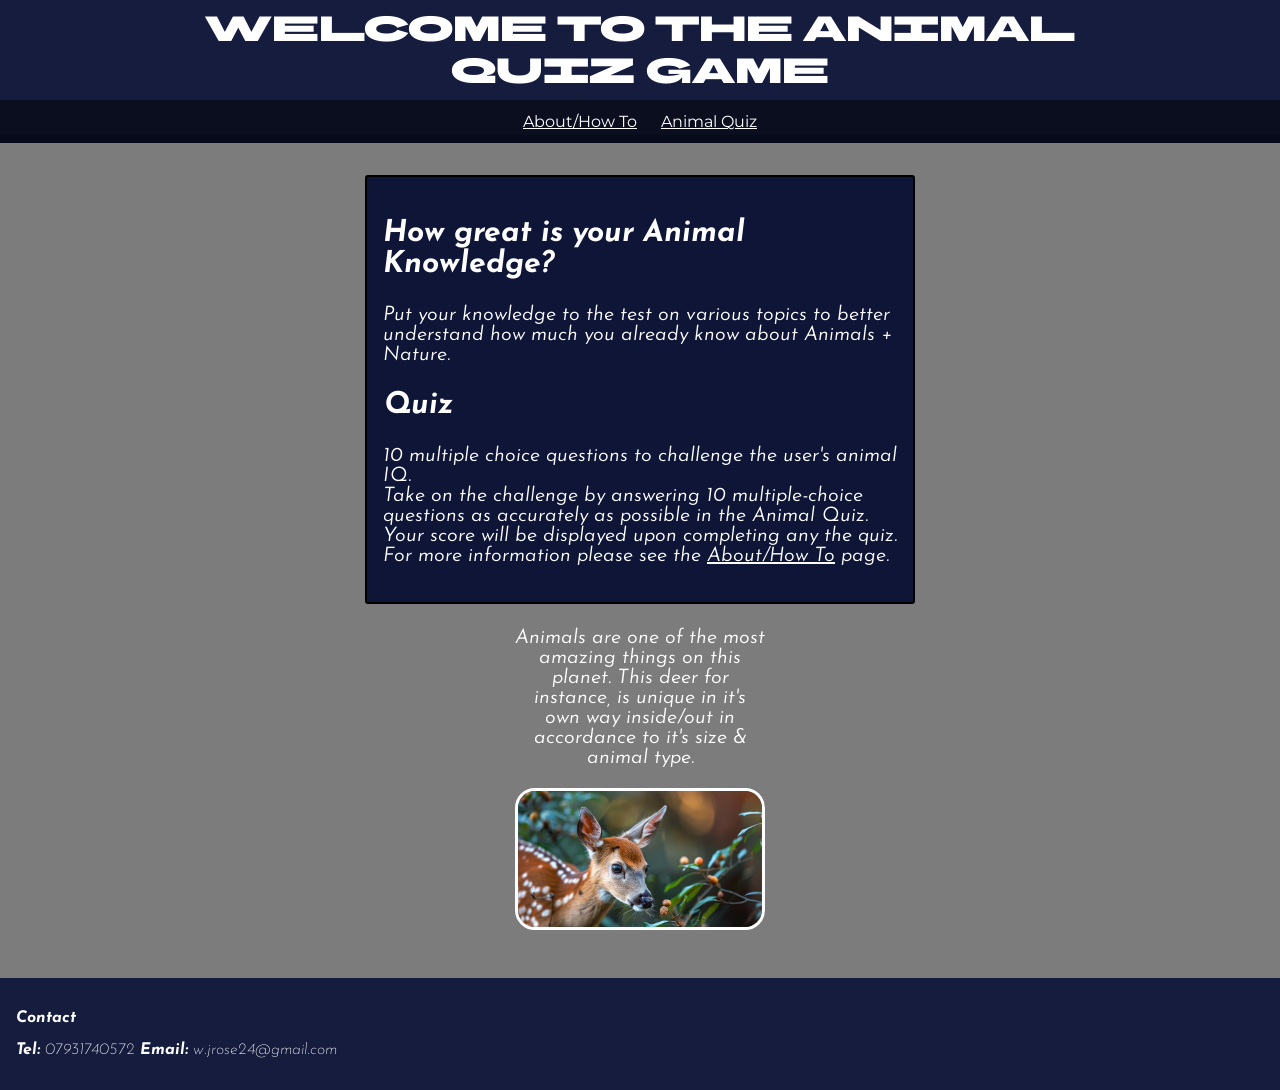
<file: index.html>
<!DOCTYPE html>
<html lang="en">
    <head>
            <meta charset="utf-8">
            <meta name="keywords" content="quiz, pop quiz, challenge, brain challenge"> 
            <meta name="description" content="You're welcomed to come and test how well your knowledge is in the ultimate brain challenge">
            <meta name="viewport" content="width=device-width, initial-scale=1.0"> 
            <title>The Animal Quiz</title> <!--title displays the name of the page on the tab-->
            <link href="https://fonts.googleapis.com/css2?family=BBH+Sans+Bartle&family=Space+Mono:ital,wght@0,400;0,700;1,400;1,700&display=swap" rel="stylesheet">
            <link href="https://fonts.googleapis.com/css2?family=BBH+Sans+Bartle&family=Josefin+Sans:ital,wght@0,100..700;1,100..700&family=Montserrat:ital,wght@0,100..900;1,100..900&family=Space+Mono:ital,wght@0,400;0,700;1,400;1,700&display=swap" rel="stylesheet">
            <link href='css/indexStyle.css' rel='stylesheet'>
            
    </head>
        <body>
        <header><!--this header tag is like an id for this header section-->
            <h1 id="title">Welcome to the Animal Quiz Game</h1>
          <nav>
                <ul>
                    <li>
                    <a class="h-link" href='components/how-to.html'>About/How To
                    </a>
                    </li>

                    <li>
                    <a class="h-link" href='components/animalQuiz.html'>Animal Quiz
                    </a>
                    </li>
                    
                    <!-- <li><label for="account"></label>
                      <select id="account" name="account">
                      <option value="log-in">
                      <a class="h-link" href="#">Log In</a></option>
                      <option value="sign-up"><a class="h-link" href="#" target="_blank">Sign Up</a></option>
                      </select>
                    </li> -->
                </ul>
            </nav>
        </header>

          <main>
        <section>
              <h2>How great is your Animal Knowledge?</h2>
                <p>Put your knowledge to the test on various topics to better understand how much you already know
                about <em>Animals + Nature.</em></p>

              <h2>Quiz</h2>
                <p>10 multiple choice questions to challenge the user's animal IQ.<br>
                   Take on the challenge by answering 10 multiple-choice questions as accurately as possible in the Animal Quiz. Your score will be displayed upon completing any
                   the quiz.<br>
                   For more information please see the <a href='components/how-to.html'>About/How To</a> page.</p>
            </section>
            <figure>
                <figcaption>Animals are one of the most amazing things on this planet. This deer for instance, is unique in it's own way inside/out in accordance to it's size & animal type.
                </figcaption>
                <br>
                <img class="deer" src="./assets/deer-nature.jpg" alt="A Deer" height="150" width="230">
            </figure>
          </main>

          <footer>
            <p><strong>Contact</strong></p>
            <p><strong>Tel:</strong> <em>07931740572</em> <strong>Email: </strong><em>w.jrose24@gmail.com</em></p>
          </footer>
        <!--<a href="#top">Top of page</a>-->
        <!--<script src="js/main.js"></script>-->
        </body>

 </html>
</file>
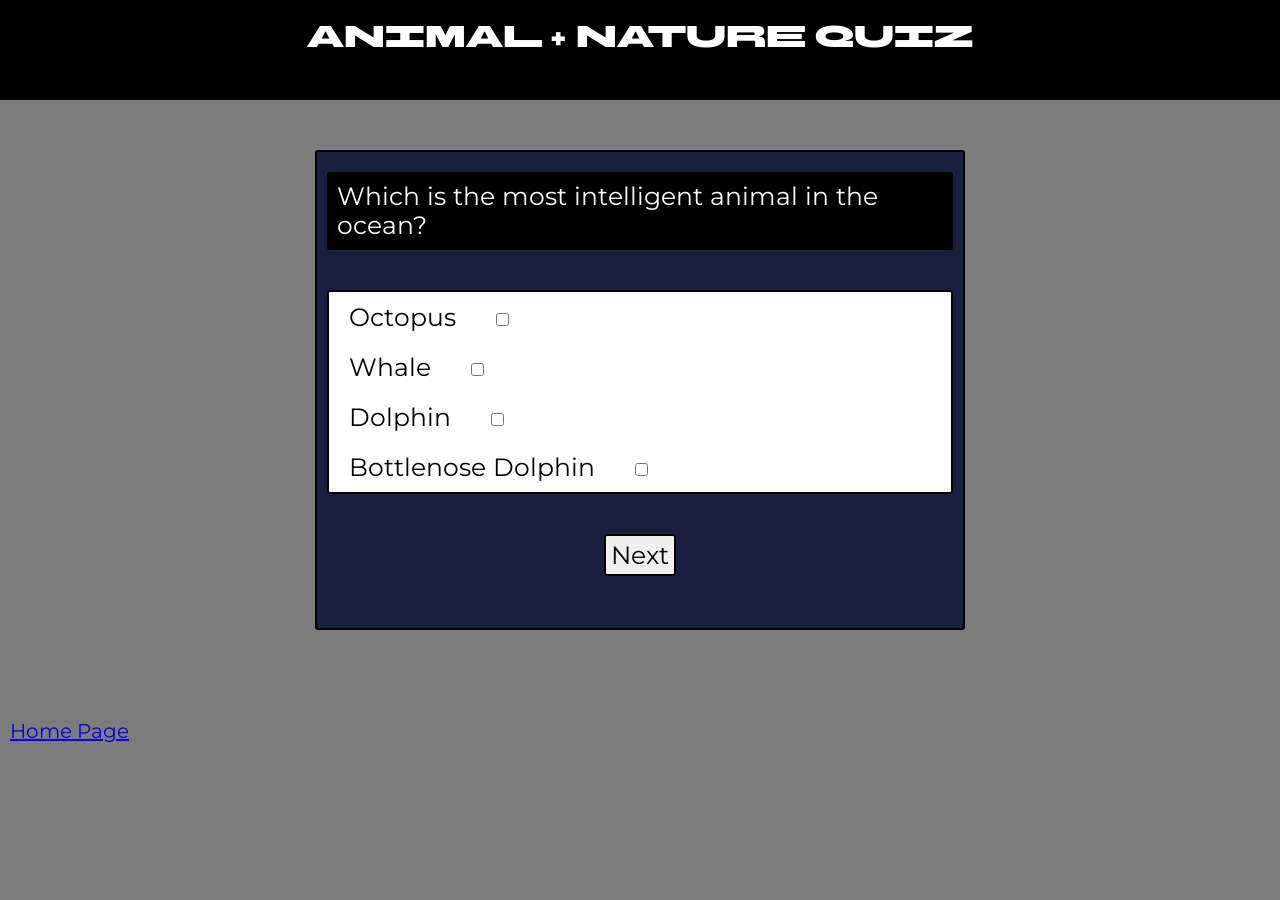
<file: components/animalQuiz.html>
<!DOCTYPE html>
<html lang="en">
   <head>
      <meta charset="utf-8">
      <meta name="viewport" content="width=device-width, initial-scale=1.0"> 
      <title>Animal Quiz</title>
      <link href="https://fonts.googleapis.com/css2?family=BBH+Sans+Bartle&family=Space+Mono:ital,wght@0,400;0,700;1,400;1,700&display=swap" rel="stylesheet">
      <link href="https://fonts.googleapis.com/css2?family=BBH+Sans+Bartle&family=Josefin+Sans:ital,wght@0,100..700;1,100..700&family=Montserrat:ital,wght@0,100..900;1,100..900&family=Space+Mono:ital,wght@0,400;0,700;1,400;1,700&display=swap" rel="stylesheet">
      <link href="../css/normalize.css" rel="stylesheet"> <!--this is a cascading style sheet which enable the DOM to build html elements in tune with modern web page standards-->
      <link href="../css/animalQuiz.css" rel="stylesheet">
   </head>
   <body>
      <div id="header">
         <h1>Animal + Nature Quiz</h1>
      </div>
      <!-- <h2>Lets Go!</h2> -->
      <form id="answer-form">
      <section id="question-container">
         <p id="question"></p>
         <ul id="answers"></ul>
            <!-- questions added by javascript -->
            <!-- answers are added via javascript -->
      </section>
      <button id="submit">Next</button>
      </form>
      <div id="results">
         <p class="results">Your Score: <span id="user-score"></span>/10</p>
      </div>
         <a href="../index.html">Home Page</a> <!--link syntax to exit outside of the folder-->

   <script src="../js/main.js"></script>
   </body>
</html>
</file>
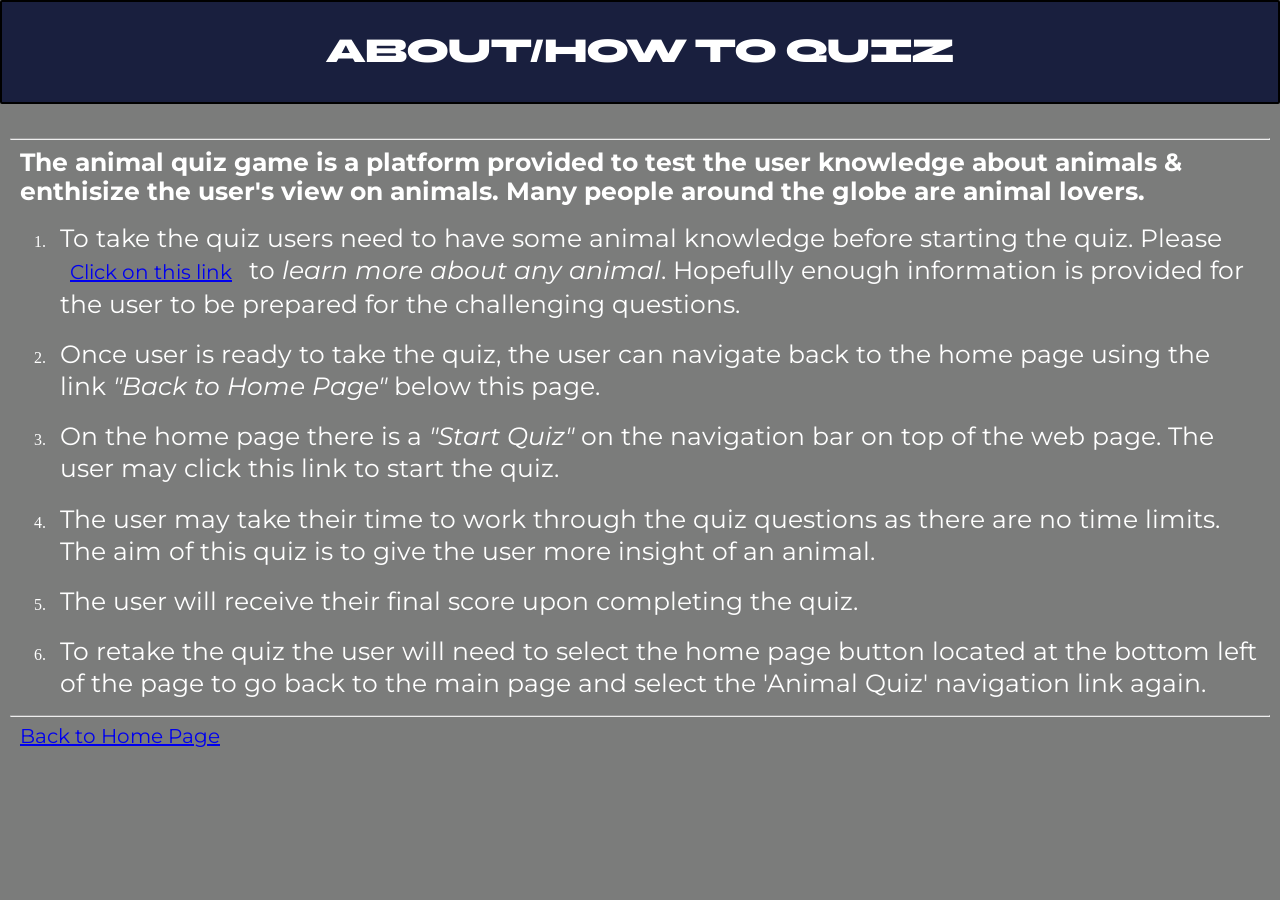
<file: components/how-to.html>
<!DOCTYPE html>
<html lang="en">
<head>

  <meta charset="utf-8">
  <meta name="keywords" content="about quiz, how to quiz, quiz info, quiz information">
  <meta name="viewport" content="width=device-width, initial-scale=1.0"> 
  <title>About/HowTo</title>
  <link href="https://fonts.googleapis.com/css2?family=BBH+Sans+Bartle&family=Space+Mono:ital,wght@0,400;0,700;1,400;1,700&display=swap" rel="stylesheet">
  <link href="https://fonts.googleapis.com/css2?family=BBH+Sans+Bartle&family=Josefin+Sans:ital,wght@0,100..700;1,100..700&family=Montserrat:ital,wght@0,100..900;1,100..900&family=Space+Mono:ital,wght@0,400;0,700;1,400;1,700&display=swap" rel="stylesheet">
  <link href="../css/normalize.css" rel="stylesheet"> <!--this is a cascading style sheet which enable the DOM to build html elements in tune with modern web page standards-->
  <link href="../css/how-to.css" rel="stylesheet">
  <!--<meta name="description" content="" to put the beginning of sentence of first <p> line for the description--> 
</head>
<body>
  <div class="header">
    <h1>About/How To Quiz</h1>
  </div>
  
<main>
  <hr>
    <p class="how-to"><strong>The animal quiz game is a platform provided to test the user knowledge about animals & enthisize 
    the user's view on animals. Many people around the globe are animal lovers.</strong>
    </p>
  <ol>
    <li>
    <p class="how-to">To take the quiz users need to have some animal knowledge before starting the quiz.
    Please <a href="https://a-z-animals.com/animals/" target="_blank">Click on this link</a> to <em>learn more about any animal</em>. 
    Hopefully enough information is provided for the user to be prepared for the challenging questions.
    </p></li><br>
    <li>
    <p class="how-to">Once user is ready to take the quiz, the user can navigate back to the home page using the link <em>"Back to Home Page"</em> 
    below this page.
    </p></li><br>
    <li>
    <p class="how-to">On the home page there is a <em>"Start Quiz"</em> on the navigation bar on top of the web page.
    The user may click this link to start the quiz.
    </p></li><br>
    <li>
    <p class="how-to">The user may take their time to work through the quiz questions as there are no time limits.
    The aim of this quiz is to give the user more insight of an animal.
    </p></li><br>
    <li>
    <p class="how-to">The user will receive their final score upon completing the quiz.
    </p></li><br>
    <li>
    <p class="how-to">To retake the quiz the user will need to select the home page button located at the bottom left of the page
    to go back to the main page and select the 'Animal Quiz' navigation link again.</p></li>
  </ol>
    <hr>
    <a href="../index.html">Back to Home Page</a>
</main>
</body>  
</html>
</file>
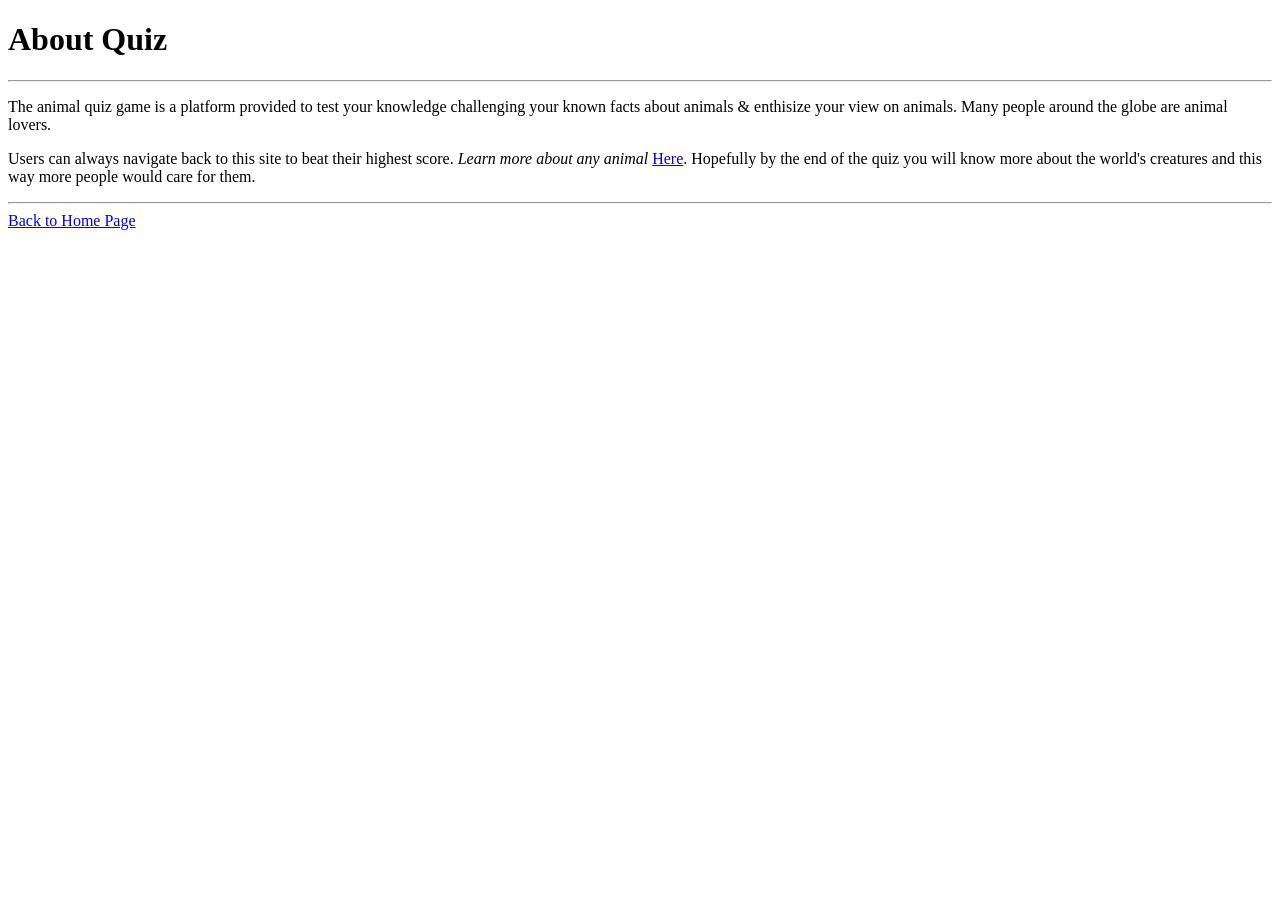
<file: html-files/about.html>
<!DOCTYPE html>
<html>

  <head>
    <meta charset="utf-8">
    <meta name="keywords" content="about quiz, quiz info, quiz information">
    <!--<meta name="description" content="" to put the beginning of sentence of first <p> line for the description--> 
  </head>
    <body>
      <div class="header">
        <h1>About Quiz</h1>
      </div>
      <hr>
        <p>The animal quiz game is a platform provided to test your knowledge challenging your known facts about animals & enthisize 
           your view on animals. Many people around the globe are animal lovers.
           </p>
        <p>Users can always navigate back to this site to beat their highest score. 
        <em>Learn more about any animal</em> <a href="https://a-z-animals.com/animals/">Here</a>.
           Hopefully by the end of the quiz you will know more about the world's creatures and this way more people would care for them.
        </p>
          <hr>
        <a href="../quiz.html">Back to Home Page</a>
    </body>  

</html>
</file>
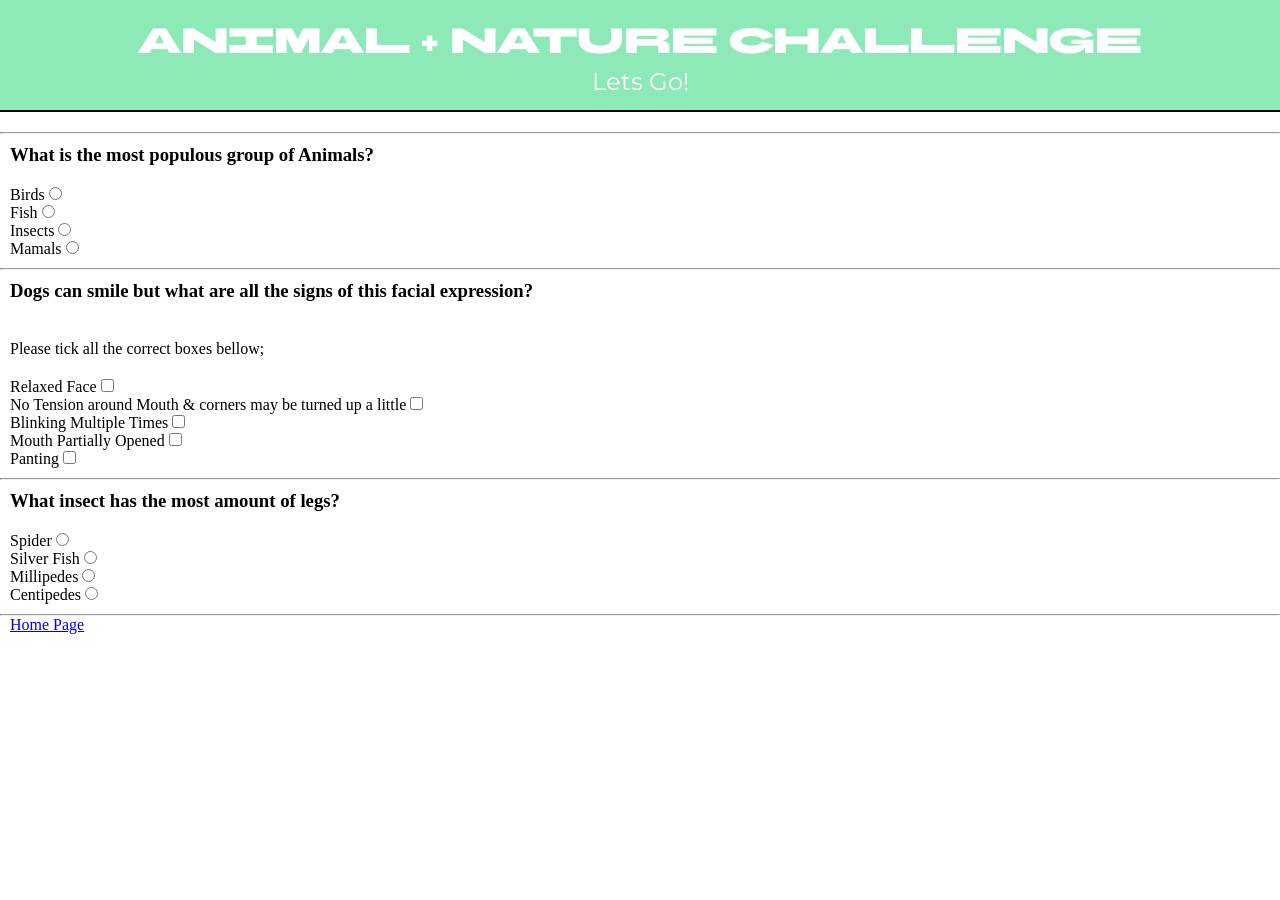
<file: html-files/extended-quiz.html>
<!DOCTYPE html>
<html>

<head>
  <meta charset="utf-8"/>
  <title>Extended Quiz</title>
  <link href="https://fonts.googleapis.com/css2?family=BBH+Sans+Bartle&family=Space+Mono:ital,wght@0,400;0,700;1,400;1,700&display=swap" rel="stylesheet">
  <link href="https://fonts.googleapis.com/css2?family=BBH+Sans+Bartle&family=Josefin+Sans:ital,wght@0,100..700;1,100..700&family=Montserrat:ital,wght@0,100..900;1,100..900&family=Space+Mono:ital,wght@0,400;0,700;1,400;1,700&display=swap" rel="stylesheet">
  <link href="/quiz-css/extended-quiz.css" rel="stylesheet">
</head>
  <body>
    <div id="header">
      <h1>Animal + Nature Challenge</h1>
      <h2>Lets Go!</h2>
    </div>  
    <hr>
  <form>
    <section>
      <h3>What is the most populous group of Animals?</h3> <!--the answer is insects.-->
      <ul>
        <li><label for="birds">Birds</label> <!--the label tag of a form to declare a label for the input type-->
              <input id="birds" type="radio" name="group" value="birds"></li>
        <li><label for="fish">Fish</label>
              <input id="fish" type="radio" name="group" value="fish"></li>
        <li><label for="insects">Insects</label>
              <input id="insects" type="radio" name="group" value="insects"></li>
        <li><label for="mamals">Mamals</label>
              <input id="mamals" type="radio" name="group" value="mamals"></li>
      </ul>
        <hr>
      <h3>Dogs can smile but what are all the signs of this facial expression?</h3><br> <!--reference: https://a-z-animals.com/pets/dogs/dog-facts/reasons-dogs-smile/-->
         <p>Please tick all the correct boxes bellow;</p> <!--the answer is relaxed-face, no tension around mouth corners may be turned up a little, mouth partially opened & panting-->
      <ul>
        <li><label for="relaxed">Relaxed Face</label>
              <input id="relaxed" type="checkbox" name="signs" value="relaxed-face"></li>
        <li><label for="no-tension">No Tension around Mouth & corners may be turned up a little</label>
              <input id="no-tension" type="checkbox" name="signs" value="no-tension"></li>
        <li><label for="blinking">Blinking Multiple Times</label>
              <input id="blinking" type="checkbox" name="signs" value="blinking"></li>
        <li><label for="mouth-opened">Mouth Partially Opened</label>
              <input id="mouth-opened" type="checkbox" name="signs" value="mouth-opened"></li>
        <li><label for="panting">Panting</label>
              <input id="panting" type="checkbox" name="signs" value="panting"></li>
      </ul>
        <hr>
      <h3>What insect has the most amount of legs?</h3> <!--the answer is millipedes-->
      <ul>
        <li><label for="spider">Spider</label>
              <input id="spider" type="radio" name="legs" value="spider"></li>
        <li><label for="silver-fish">Silver Fish</label>
              <input id="silver-fish" type="radio" name="legs" value="silver-fish"></li>
        <li><label for="millipedes">Millipedes</label>
            <input id="millipedes" type="radio" name="legs" value="millipedes"></li>
        <li><label for="centipedes">Centipedes</label>
              <input id="centipedes" type="radio" name="legs" value="centipedes"></li>
      </ul>
        <hr>
    </section>
  </form>

  <a href="../quiz.html">Home Page</a> <!--link syntax to exit outside of the folder-->
  </body>

</html>
</file>
<file: css/indexStyle.css>
/* Universal box sizing */
* {
  box-sizing: border-box;
}

html {
  width: 100%;
  overflow-x: clip;
}

body {
  margin: 0;
  width: 100%;
}

/* Header */
header {
  position: fixed;
  z-index: 10;
  top: 0;
  left: 0;
  width: 100%;
  min-height: 135px;
  text-align: center;
  color: white;
  background-color: rgba(9, 16, 52, 0.95);
}

/* Page title */
#title {
  width: min(100%, 900px);
  margin: 0 auto;
  padding: 8px 12px;
  font-size: 35px;
  font-family: 'BBH Sans Bartle', sans-serif;
  font-weight: 400;
  font-style: normal;
  letter-spacing: 0;
  overflow-wrap: break-word;
}

/* Navigation */
nav ul {
  position: relative;
  margin: 0;
  padding: 12px;
  display: flex;
  flex-wrap: wrap;
  justify-content: center;
  align-items: center;
  gap: 8px;
  background-color: rgba(0, 0, 0, 0.5);
  font-family: 'Montserrat', sans-serif;
  font-weight: 400;
  font-style: normal;
  list-style: none;
}

nav li {
  display: block;
  width: auto;
  padding: 0 8px;
  text-align: center;
}

a {
  color: white;
  overflow-wrap: anywhere;
}

a:hover {
  color: rgba(17, 191, 14, 0.8);
}

/* Headings */
h2 {
  font-size: 30px;
}

/* Main content */
main {
  position: relative;
  top: 135px;
  width: 100%;
  margin: 0;
  padding: 16px;
  background-color: rgba(45, 47, 45, 0.628);
  font-family: 'Josefin Sans', sans-serif;
  font-weight: 350;
  font-style: italic;
  font-size: 20px;
}

/* Content section */
section {
  position: relative;
  top: 24px;
  width: calc(100% - 24px);
  max-width: 550px;
  min-height: 400px;
  height: auto;
  margin: 0 auto 48px;
  padding: 16px;
  color: white;
  background-color: rgba(9, 16, 52, 0.95);
  border: 2px solid #000;
  border-radius: 3px;
}

/* Deer image container */
figure {
  position: relative;
  left: auto;
  bottom: auto;
  width: 100%;
  max-width: 250px;
  margin: 32px auto;
  color: #fff;
  text-align: center;
}

img.deer {
  display: block;
  width: 100%;
  max-width: 250px;
  height: auto;
  margin: 0 auto;
  border: 3px solid white;
  border-radius: 20px;
}

/* Footer */
footer {
  position: relative;
  bottom: auto;
  left: auto;
  width: 100%;
  margin-top: 135px;
  padding: 16px;
  color: #fff;
  background-color: rgba(9, 16, 52, 0.95);
  font-family: 'Josefin Sans', sans-serif;
  font-weight: 200;
  font-style: italic;
}

/* Tablet */
@media (min-width: 501px) and (max-width: 900px) {
  header {
    min-height: 125px;
  }

  #title {
    font-size: 28px;
  }

  nav ul {
    gap: 4px;
    padding: 10px;
  }

  nav li {
    padding: 0 6px;
  }

  main {
    top: 125px;
    font-size: 18px;
  }

  section {
    max-width: 520px;
  }

  h2 {
    font-size: 26px;
  }
}

/* Mobile */
@media (max-width: 500px) {
  header {
    min-height: 123px;
  }

  #title {
    margin: 8px auto;
    padding: 4px 8px;
    font-size: 20px;
  }

  nav ul {
    gap: 4px;
    padding: 8px 4px;
  }

  nav li {
    padding: 4px;
    font-size: 13px;
  }

  h2 {
    font-size: 20px;
  }

  main {
    top: 123px;
    padding: 10px;
    font-size: 14px;
  }

  section {
    top: 12px;
    width: 100%;
    min-height: 0;
    padding: 12px;
    margin-bottom: 32px;
  }

  figure {
    max-width: 200px;
    margin: 24px auto;
  }

  img.deer {
    max-width: 180px;
    height: auto;
  }

  footer {
    margin-top: 123px;
    padding: 12px;
    font-size: 12px;
  }
}
</file>
<file: css/animalQuiz.css>
* {
  box-sizing: border-box;
}

#header {
  position: fixed;
  width: 100%;
  z-index: 1;
  top: 0;
  left: 0;
  text-align: center;
  height: 100px;
  background-color: #000;
  color: #fff;
}

body {
  margin: 0;
  background-color: rgba(45, 47, 45, 0.628);
}

h1 {
  width: 100%;
  font-size: 30px;
  font-family: 'BBH Sans Bartle', sans-serif;
  font-weight: 400;
  font-style: normal;
}

/* h2 {
  margin: 0px auto;
  font-family: 'Montserrat', sans-serif;
  font-optical-sizing: auto;
  font-weight: 400;
  font-style: normal;
} */

#answer-form {
  margin: 150px auto 50px;
  border: 2px solid #000;
  border-radius: 3px;
  width: min(650px, calc(100% - 24px));
  min-height: 480px;
  height: auto;
  padding: 10px;
  background-color: rgba(9, 16, 52, 0.854);
  font-family: 'Montserrat', sans-serif;
  font-weight: 400;
  font-style: normal;
  font-size: 25px;
}

#question {
  margin: 10px auto;
  padding: 10px;
  width: 100%;
  min-height: 70px;
  height: auto;
  border-radius: 3px;
  background-color: #000;
  color: #fff;
  overflow-wrap: break-word;
}

#answers {
  margin: 40px auto;
  list-style-type: none;
  line-height: 2em;
  width: 100%;
  padding: 0 10px;
  background-color: #fff;
  color: #000;
  overflow-wrap: break-word;
}

#submit {
  padding: 5px;
  display: block;
  margin: 20px auto;
  max-width: 100%;
}

#answers,
#submit {
  border: 2px solid #000;
  border-radius: 3px;
}

a {
  position: absolute;
  top: 700px;
  display: block;
  margin: 20px 10px;
  font-family: 'Montserrat', sans-serif;
  font-weight: 400;
  font-style: normal;
  font-size: 20px;
  overflow-wrap: break-word;
}

a:hover {
  color: #fff;
}

#results {
  display: none;
  position: relative;
  top: 300px;
  margin: 20px 10px;
  /*width: 100%;
  max-width: 350px;*/
  border: 4px solid #000;
  border-radius: 10px;
  text-align: center;
  font-family: 'Montserrat', sans-serif;
  font-weight: 400;
  font-style: normal;
  font-size: 30px;
  overflow-wrap: break-word;
}

/* Tablets and mobile devices */
@media (max-width: 700px) {
  #header {
    height: auto;
    min-height: 100px;
  }

  h1 {
    font-size: clamp(22px, 5vw, 30px);
    overflow-wrap: break-word;
  }

  #answer-form {
    margin-top: 125px;
    margin-bottom: 30px;
    font-size: 20px;
  }

  #results {
    font-size: 24px;
  }
}

/* Narrow phones and narrow foldable screens */
@media (max-width: 350px) {
  #header {
    min-height: 90px;
  }

  h1 {
    font-size: 21px;
  }

  #answer-form {
    margin-top: 110px;
    width: calc(100% - 16px);
    padding: 8px;
    font-size: 17px;
  }

  #question {
    padding: 8px;
  }

  #answers {
    padding: 0 6px;
    line-height: 1.8em;
  }

  #results {
    font-size: 20px;
  }

  a {
    font-size: 17px;
  }
}
</file>
<file: css/how-to.css>
* {
  box-sizing: border-box;
}

body {
  margin: 0;
  background-color: rgba(45, 47, 45, 0.628);
}

.header {
  position: absolute;
  width: 100%;
  top: 0;
  left: 0;
  min-height: 90px;
  border: 2px solid #000;
  border-radius: 2px;
  text-align: center;
  background-color: rgba(9, 16, 52, 0.854);
  color: #fff;
  padding: 10px;
}

h1 {
  font-family: 'BBH Sans Bartle', sans-serif;
  font-weight: 400;
  font-style: normal;
  overflow-wrap: break-word;
}

main {
  position: relative;
  top: 130px;
  width: 100%;
  padding: 0 10px 30px;
}

li {
  line-height: 2em;
  color: #fff;
  overflow-wrap: break-word;
}

.how-to {
  margin: 0 10px;
  font-family: 'Montserrat', sans-serif;
  font-weight: 400;
  font-style: normal;
  font-size: 25px;
  color: #fff;
  overflow-wrap: break-word;
}

a {
  position: relative;
  margin: 0 10px;
  font-family: 'Montserrat', sans-serif;
  font-weight: 400;
  font-style: normal;
  font-size: 20px;
  overflow-wrap: break-word;
}

a:hover {
  color: #fff;
}

/* Tablets */
@media (max-width: 900px) {
  .header {
    min-height: 90px;
  }

  main {
    top: 110px;
  }

  .how-to {
    font-size: 22px;
  }
}

/* Mobile phones */
@media (max-width: 500px) {
  body {
    width: 100%;
  }

  .header {
    min-height: 100px;
    padding: 8px;
  }

  h1 {
    font-size: clamp(20px, 5vw, 28px);
  }

  main {
    top: 110px;
    padding: 0 8px 25px;
  }

  li {
    line-height: 1.8em;
  }

  .how-to {
    margin: 0 4px;
    font-size: 18px;
  }

  a {
    margin: 0 4px;
    font-size: 17px;
  }
}

/* Narrow phones and foldable screens */
@media (max-width: 350px) {
  .header {
    min-height: 90px;
  }

  h1 {
    font-size: 20px;
  }

  main {
    top: 100px;
    padding-right: 5px;
    padding-left: 5px;
  }

  .how-to {
    font-size: 16px;
  }

  a {
    font-size: 16px;
  }
}
</file>
<file: quiz-css/extended-quiz.css>
* {
    margin: 0px;
    padding: 0px;
}

#header {
    text-align: center;
    margin-bottom: 20px;
    height: 110px;
    border-bottom: 2px solid black;
    color: white;
    background-color: rgba(112, 227, 166, 0.788);
}

h1 {
    position: relative;
    top: 20px;
    font-size: 35px;
    font-family: "BBH Sans Bartle", sans-serif;
    font-weight: 400;
    font-style: normal;
}

h2 {
    position: relative;
    top: 25px;
    font-family: "Montserrat", sans-serif;
    font-optical-sizing: auto;
    font-weight: 400;
    font-style: normal;
}

h3, ul, p {
    padding: 10px;
}

a {
    padding: 10px;
}
</file>
